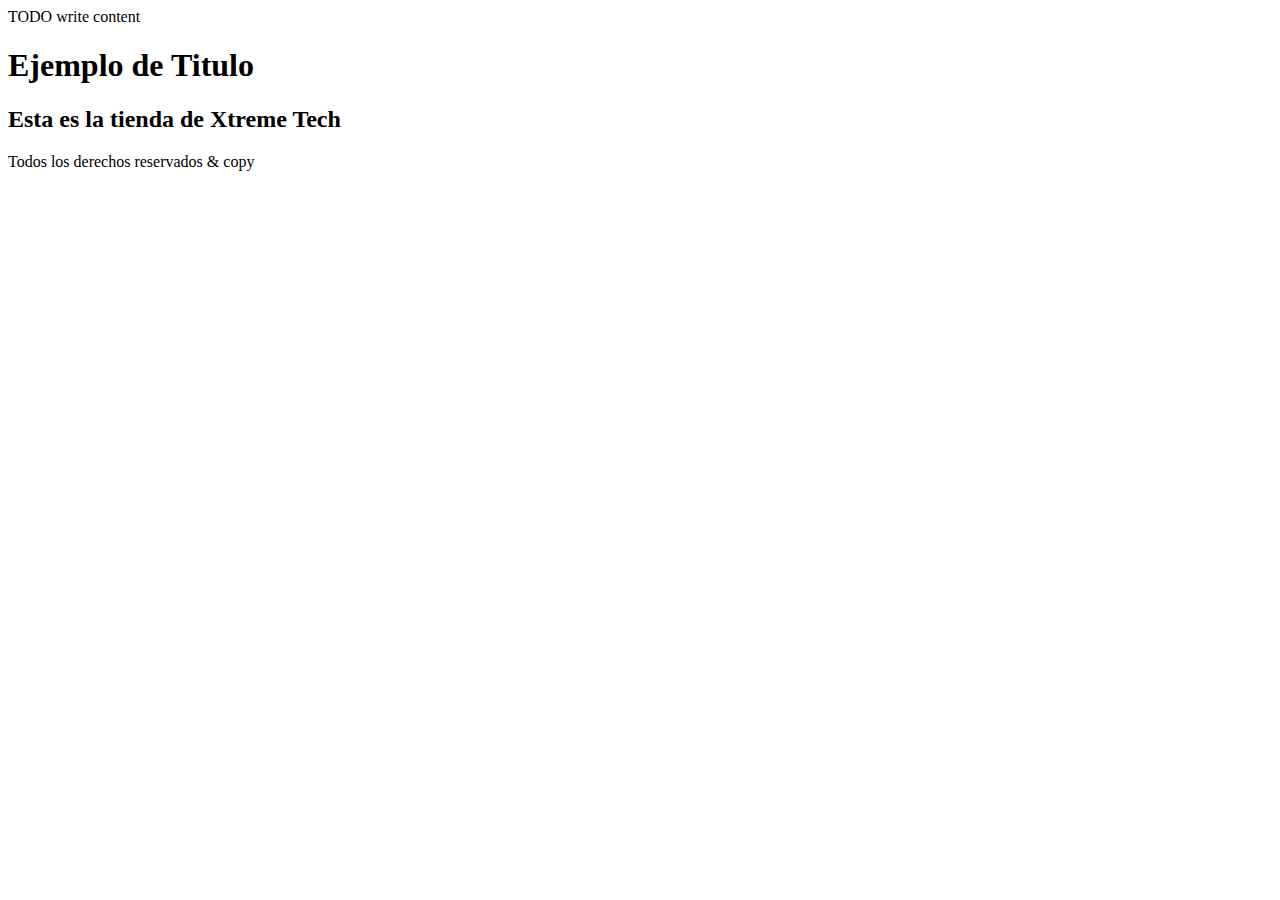
<file: Xtreme/src/main/resources/Index.html>
<!DOCTYPE html>
<html lang="en">
<head>
    <title>XtremeTech</title>
    <meta charset="UTF-8">
    <meta name="viewport" content="width=device-width, initial-scale=1.0">
</head>
<body>
<div>TODO write content</div>

<header>
    <h1> Ejemplo de Titulo </h1>
</header>
<section>
    <h2> Esta es la tienda de Xtreme Tech </h2>
</section>

<footer>
    Todos los derechos reservados & copy
</footer>

</body>
</html>
</file>
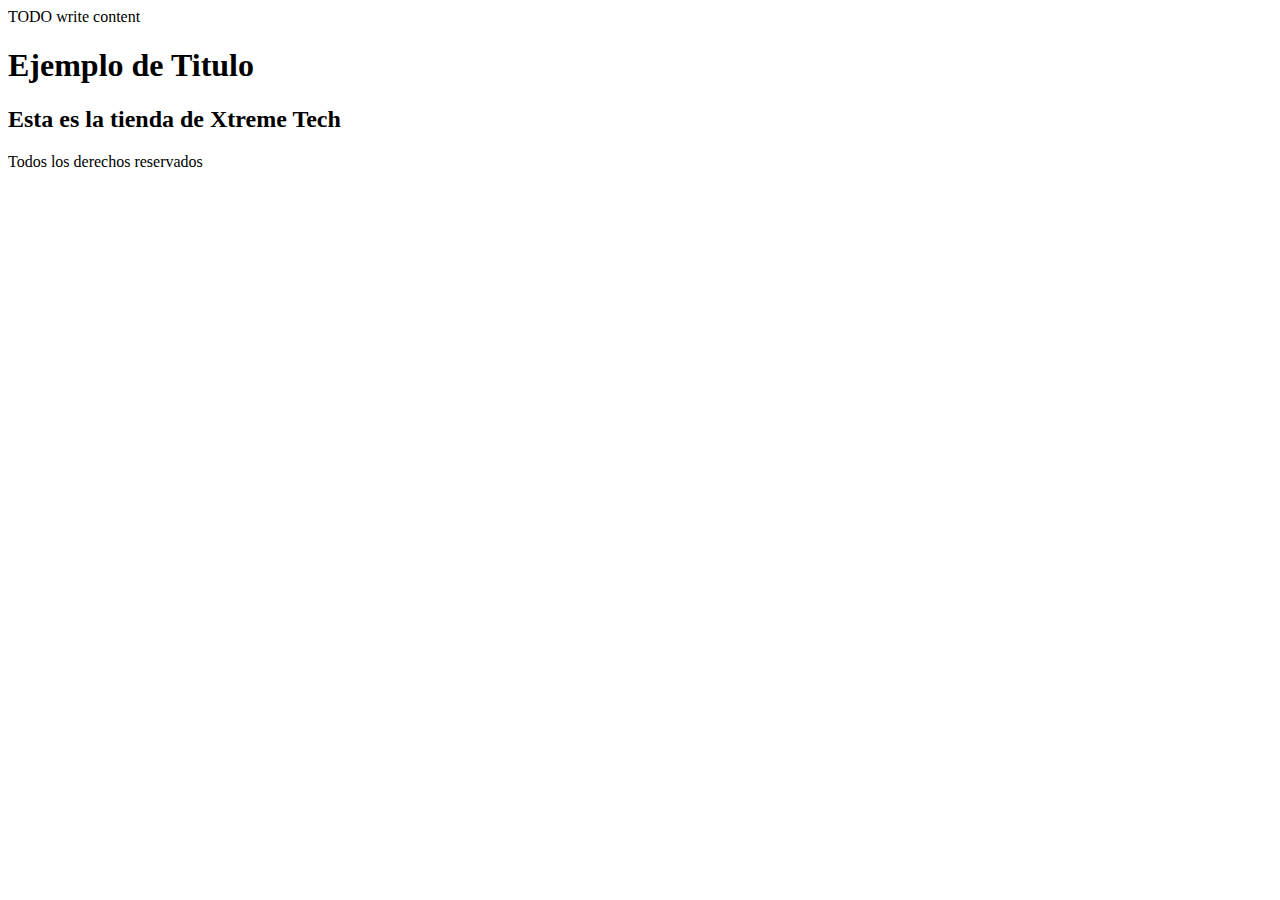
<file: XtremeTech/src/main/resources/Templates/Index.html>
<!DOCTYPE html>
<html lang="en">
<head>
    <title>XtremeTech</title>
    <meta charset="UTF-8">
    <meta name="viewport" content="width=device-width, initial-scale=1.0">
</head>
<body>
<div>TODO write content</div>

<header>
    <h1> Ejemplo de Titulo </h1>
</header>
<section>
    <h2> Esta es la tienda de Xtreme Tech </h2>
</section>

<footer>
    Todos los derechos reservados
</footer>

</body>
</html>
</file>
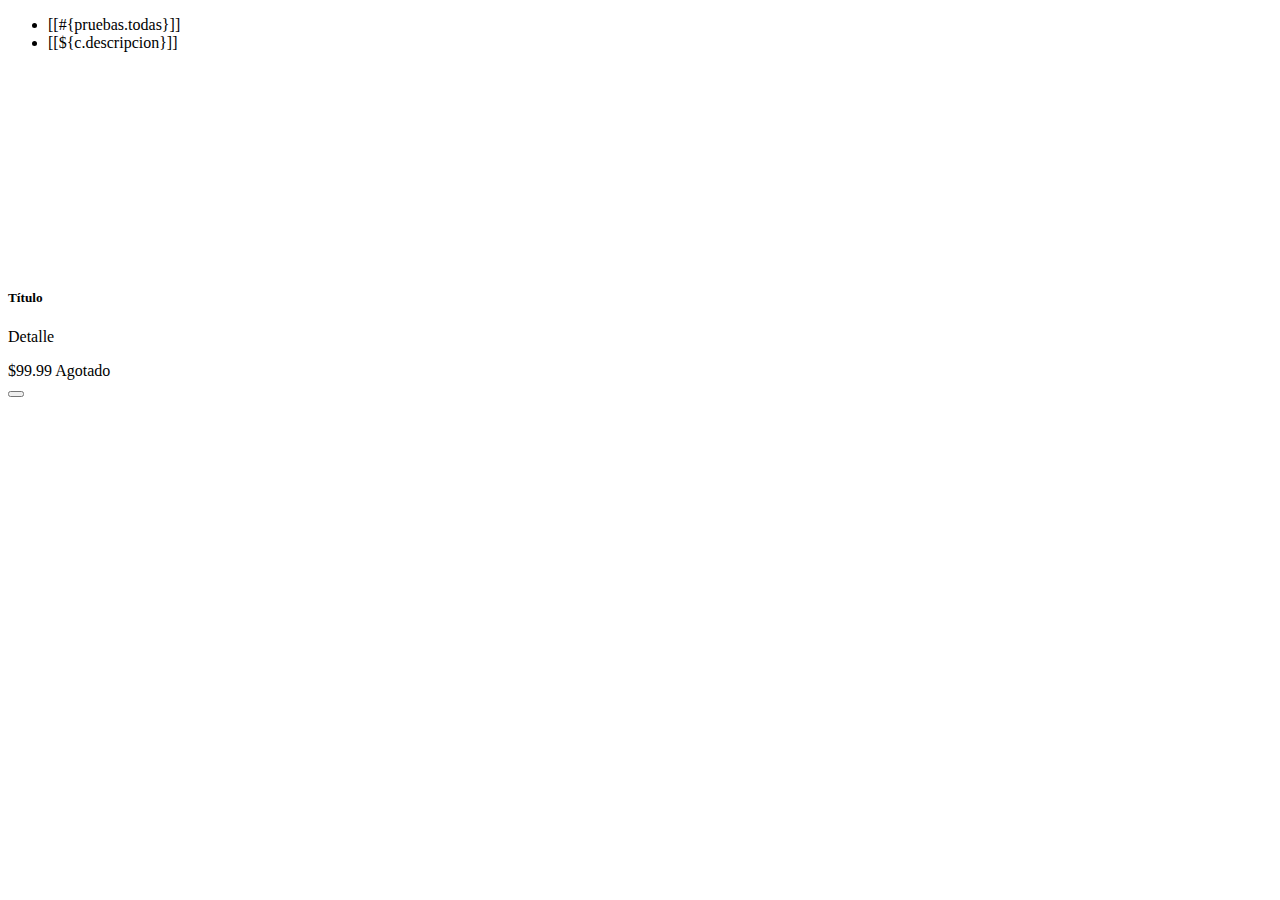
<file: fragmentos.html>
<!DOCTYPE html>
<html xmlns="http://www.w3.org/1999/xhtml"
      xmlns:th="http://www.thymeleaf.org"
      xmlns:sec="http://www.thymeleaf.org/thymeleaf-extras-springsecurity6">
    <head th:replace="~{general/plantilla :: head}"/>
    <body>
        <!-- fragmento 1 para Agregar producto en ventana modal -->
        <section th:fragment="tabs" class="py-3 mb-4">
            <div class="d-flex justify-content-center px-5"> 
                <ul class="nav nav-underline">
                    <li class="nav-item">
                        <a th:href="@{/}" 
                           th:classappend="${idCategoriaActual == null} ? 'active'"
                           class="nav-link" 
                           aria-current="page">
                            [[#{pruebas.todas}]]
                        </a>
                    </li>
                    <li th:each="c : ${categorias}" class="nav-item">
                        <a th:href="@{/consultas/{id}(id=${c.idCategoria})}"
                           th:classappend="${idCategoriaActual != null and idCategoriaActual.equals(c.idCategoria)} ? 'active'"
                           class="nav-link">
                            [[${c.descripcion}]]
                        </a>
                    </li>
                </ul>
            </div>
        </section>

        <!-- fragmento 2 para el listado de tarjetas de productos -->
        <section th:fragment="tarjetas" class="container py-4">
            <div class="row row-cols-1 row-cols-sm-2 row-cols-lg-3 row-cols-xl-4 g-4">
                <div th:each="p : ${productos}" class="col">
                    <div class="card h-100 shadow-sm">
                        <div class="d-flex justify-content-center align-items-center bg-light p-3" style="height: 200px;">
                            <img th:src="${p.rutaImagen}" class="img-fluid" 
                                 th:alt="${p.descripcion}" 
                                 style="max-height: 100%; object-fit: contain;"/>
                        </div>
                        <div class="card-header bg-white">
                            <h5 class="card-title text-center text-truncate mb-0" th:text="${p.descripcion}">Título</h5>
                        </div>
                        <div class="card-body d-flex flex-column">
                            <p class="card-text text-muted mb-auto text-truncate" th:text="${p.detalle}">Detalle</p>
                        </div>
                        <div class="card-footer bg-white d-flex justify-content-between align-items-center">
                            <div class="fw-bold">
                                <span class="text-success h5" th:text="${#numbers.formatCurrency(p.precio)}">$99.99</span>
                                <span th:if="${p.existencias > 0}" class="badge text-bg-success ms-2" th:text="${p.existencias} + ' unidades'"></span>
                                <span th:unless="${p.existencias > 0}" class="badge text-bg-danger ms-2">Agotado</span>
                            </div>
                            <form th:action="@{/carrito/agregar}" th:method="POST" class="d-inline">
                                <input type="hidden" th:value="${p.idProducto}" name="idProducto"/>
                                <button type="submit" 
                                        class="btn btn-sm btn-primary" 
                                        th:disabled="${p.existencias == 0}"
                                        onclick="addCart(this.form)">
                                    <i class="fas fa-cart-plus"></i>
                                </button>
                            </form>
                        </div>
                    </div>
                </div>
            </div>
        </section>
    </body>
</html>
</file>
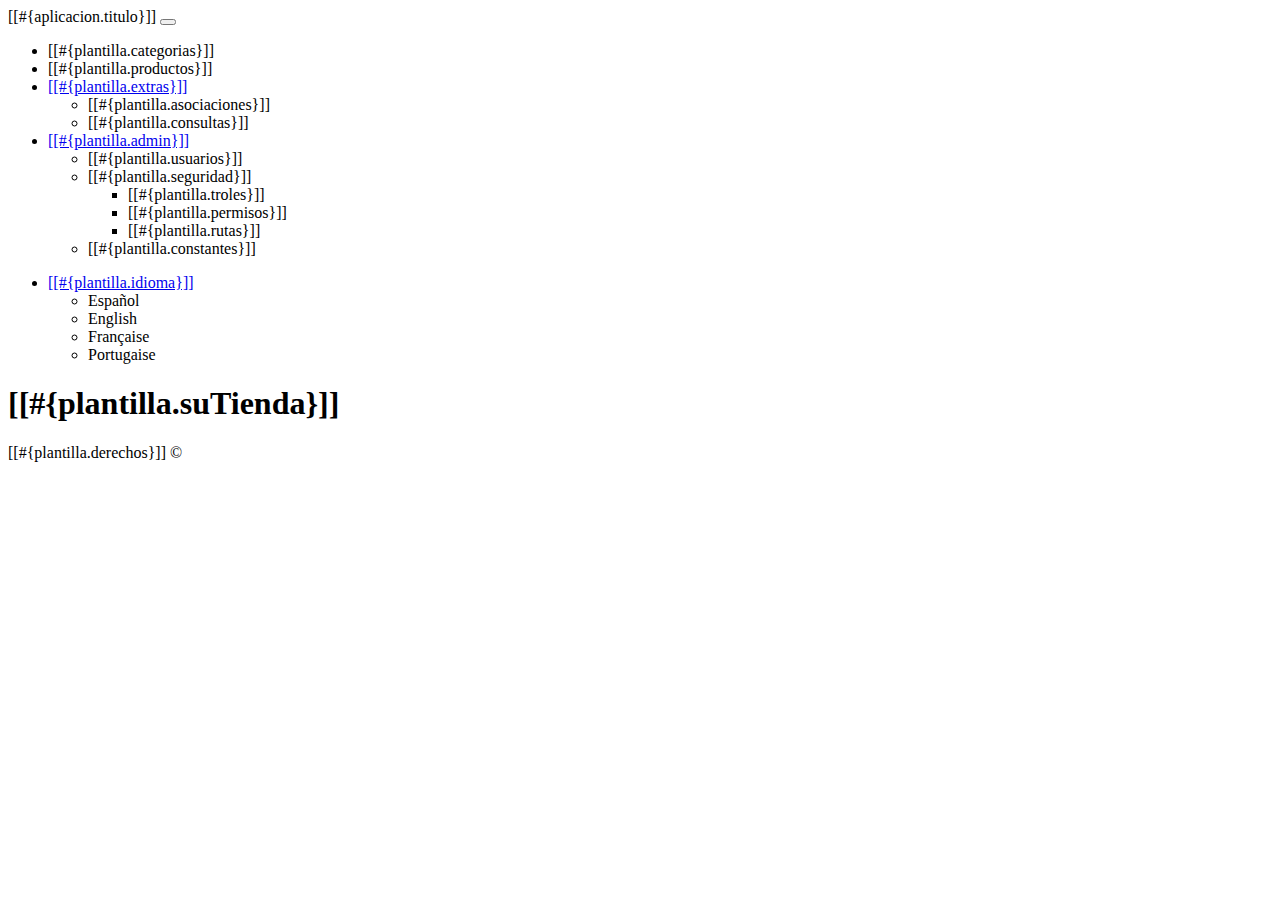
<file: src/main/resources/templates/fragmentos.html>
<!DOCTYPE html>
<html xmlns="http://www.w3.org/1999/xhtml"
      xmlns:th="http://www.thymeleaf.org"      
      xmlns:sec="http://www.thymeleaf.org/thymeleaf-extras-springsecurity6">
    <head th:fragment="head">
        <title>TechShop</title>
        <meta charset="UTF-8"/>
        <link th:href="@{/webjars/bootstrap/css/bootstrap.min.css}" rel="stylesheet"/>
        <link th:href="@{/webjars/font-awesome/css/all.css}" rel="stylesheet"/>
        <script th:src="@{/webjars/jquery/jquery.min.js}"></script>
        <script th:src="@{/webjars/popper.js/umd/popper.min.js}"></script>
        <script th:src="@{/webjars/bootstrap/js/bootstrap.min.js}"></script>        
    </head>
    <body>
        <header th:fragment="header" class="header">
            <nav class="navbar navbar-expand-sm p-0">
                <div class="container">                    
                    <a th:href="@{/}" class="navbar-brand">[[#{aplicacion.titulo}]]</a>
                    <button class="navbar-toggler" data-bs-toggle="collapse" data-bs-target="#navbarCollapse">
                        <span class="navbar-toggler-icon"></span>
                    </button>
                    <div class="collapse navbar-collapse justify-content-between" id="navbarCollapse">
                        <ul class="navbar-nav">
                            <li class="nav-item px-2"><a class="nav-link" th:href="@{/categoria/listado}">[[#{plantilla.categorias}]]</a></li>
                            <li class="nav-item px-2"><a class="nav-link" th:href="@{/producto/listado}">[[#{plantilla.productos}]]</a></li>
                            <li class="nav-item dropdown">
                                <a class="nav-link dropdown-toggle" data-bs-toggle="dropdown" href="#" role="button" 
                                   aria-expanded="false">[[#{plantilla.extras}]]</a>
                                <ul class="dropdown-menu">
                                    <li><a class="dropdown-item" th:href="@{/pruebas/listado}">[[#{plantilla.asociaciones}]]</a></li>
                                    <li><a class="dropdown-item" th:href="@{/pruebas/listado2}">[[#{plantilla.consultas}]]</a></li>
                                </ul>
                            </li>
                            <li class="nav-item dropdown">
                                <a class="nav-link dropdown-toggle" data-bs-toggle="dropdown" href="#" role="button" aria-expanded="false">
                                    [[#{plantilla.admin}]]</a>
                                <ul class="dropdown-menu">
                                    <li><a class="dropdown-item" th:href="@{/usuario/listado}">[[#{plantilla.usuarios}]]</a></li>                                    
                                    <li class="submenu submenu-md dropend">
                                        <a class="dropdown-item dropdown-toggle" role="button" data-bs-toggle="dropdown" aria-expanded="false"
                                           onclick="event.stopPropagation();">
                                            [[#{plantilla.seguridad}]]
                                        </a>
                                        <ul class="dropdown-menu">                                            
                                            <li><a class="dropdown-item" th:href="@{/role/listado}">[[#{plantilla.troles}]]</a></li>
                                            <li><a class="dropdown-item" th:href="@{/usuario_role/asignar}">[[#{plantilla.permisos}]]</a></li>
                                            <li><a class="dropdown-item" th:href="@{/ruta/listado}">[[#{plantilla.rutas}]]</a></li>
                                        </ul>
                                    </li>
                                    <li><a class="dropdown-item" th:href="@{/constante/listado}">[[#{plantilla.constantes}]]</a></li>
                                </ul>
                            </li>
                        </ul>
                        <ul class="navbar-nav">
                            <li class="nav-item dropdown">
                                <a class="nav-link dropdown-toggle" data-bs-toggle="dropdown" href="#" role="button" aria-expanded="false">
                                    [[#{plantilla.idioma}]]</a>
                                <ul class="dropdown-menu">
                                    <li><a class="dropdown-item" th:href="@{/(lang=es)}">Español</a></li>
                                    <li><a class="dropdown-item" th:href="@{/(lang=en)}">English</a></li>
                                    <li><a class="dropdown-item" th:href="@{/(lang=fr)}">Française</a></li>
                                    <li><a class="dropdown-item" th:href="@{/(lang=pt)}">Portugaise</a></li>
                                </ul>
                            </li>
                        </ul>
                        <div id="resultBlock">
                        </div>
                    </div>
                </div>
            </nav>
            <section id="main-header" class="py-2 bg-success text-white">
                <div class="container">
                    <div class="row">
                        <div class="col-md-6">
                            <h1><i class="fas fa-cog"></i> [[#{plantilla.suTienda}]]</h1>
                        </div>
                    </div>
                </div>
            </section>
        </header>

        <footer th:fragment="footer" class="p-2 mt-5 bg-info text-white">
            <p class="lead text-center">[[#{plantilla.derechos}]] &COPY;</p>
        </footer>
    </body>
</html>
</file>
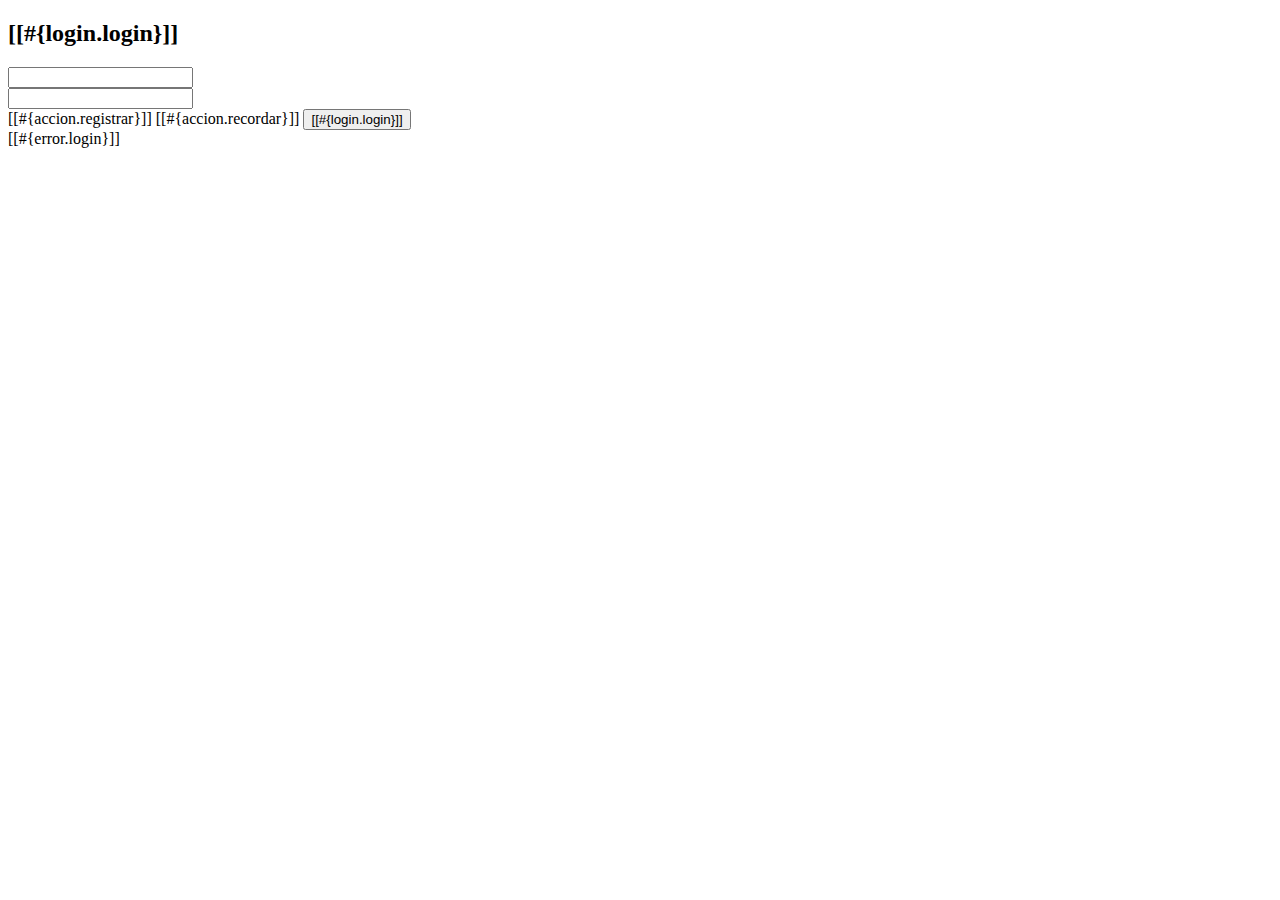
<file: src/main/resources/templates/login.html>
<!DOCTYPE html>
<html xmlns="http://www.w3.org/1999/xhtml"
      xmlns:th="http://www.thymeleaf.org"
      xmlns:sec="http://www.thymeleaf.org/thymeleaf-extras-springsecurity6">
    <head th:replace="~{general/fragmentos :: head}"/>
    <body>
        <header th:replace="~{general/fragmentos :: header}"/>
        <div class="row my-5">
            <div class="col-md-4 offset-md-4">
                <div class="card">
                    <div class="card-header bg-success text-white text-center">
                        <h2>[[#{login.login}]]</h2>
                    </div>
                    <div class="card-body">
                        <form method="POST" th:action="@{/login}">
                            <!-- Formulario y campos -->
                            <div class="row my-3">
                                <label for="username" class="col-md-1 my-auto"><i class="fas fa-user-lock"></i></label>
                                <div class="col-md-11 my-auto">
                                    <input class="form-control" id="username" type="text" name="username" th:placeholder="#{login.username}"/>
                                </div>
                            </div>
                            <div class="row my-3">
                                <label for="password" class="col-md-1 my-auto"><i class="fas fa-key"></i></label>
                                <div class="col-md-11 my-auto">
                                    <input class="form-control" id="password" type="password" name="password" th:placeholder="#{login.password}"/>
                                </div>
                            </div>                            
                            <!-- Botones y enlaces -->
                            <div class="d-flex justify-content-around mt-4">
                                <!-- Enlace de registro (con estilo de botón) -->
                                <a th:href="@{/registro/nuevo}" class="btn btn-primary"><i class="fas fa-user-plus"></i> [[#{accion.registrar}]]</a>                                
                                <!-- Enlace para recordar contraseña -->
                                <a th:href="@{/registro/recordar}" class="btn btn-info"><i class="fas fa-envelope"></i> [[#{accion.recordar}]]</a>                                
                                <!-- Botón para enviar el formulario -->
                                <button class="btn btn-success" type="submit"><i class="fas fa-sign-in-alt"></i> [[#{login.login}]]</button>
                            </div>
                        </form>
                    </div>
                </div>
                <!-- Manejo de Errores -->
                <div th:if="${param.error != null}" class="alert alert-danger mt-3 text-center" role="alert">
                    [[#{error.login}]]
                </div>
            </div>
        </div>
        <footer th:replace="~{general/fragmentos :: footer}"/>
    </body>
</html>
</file>
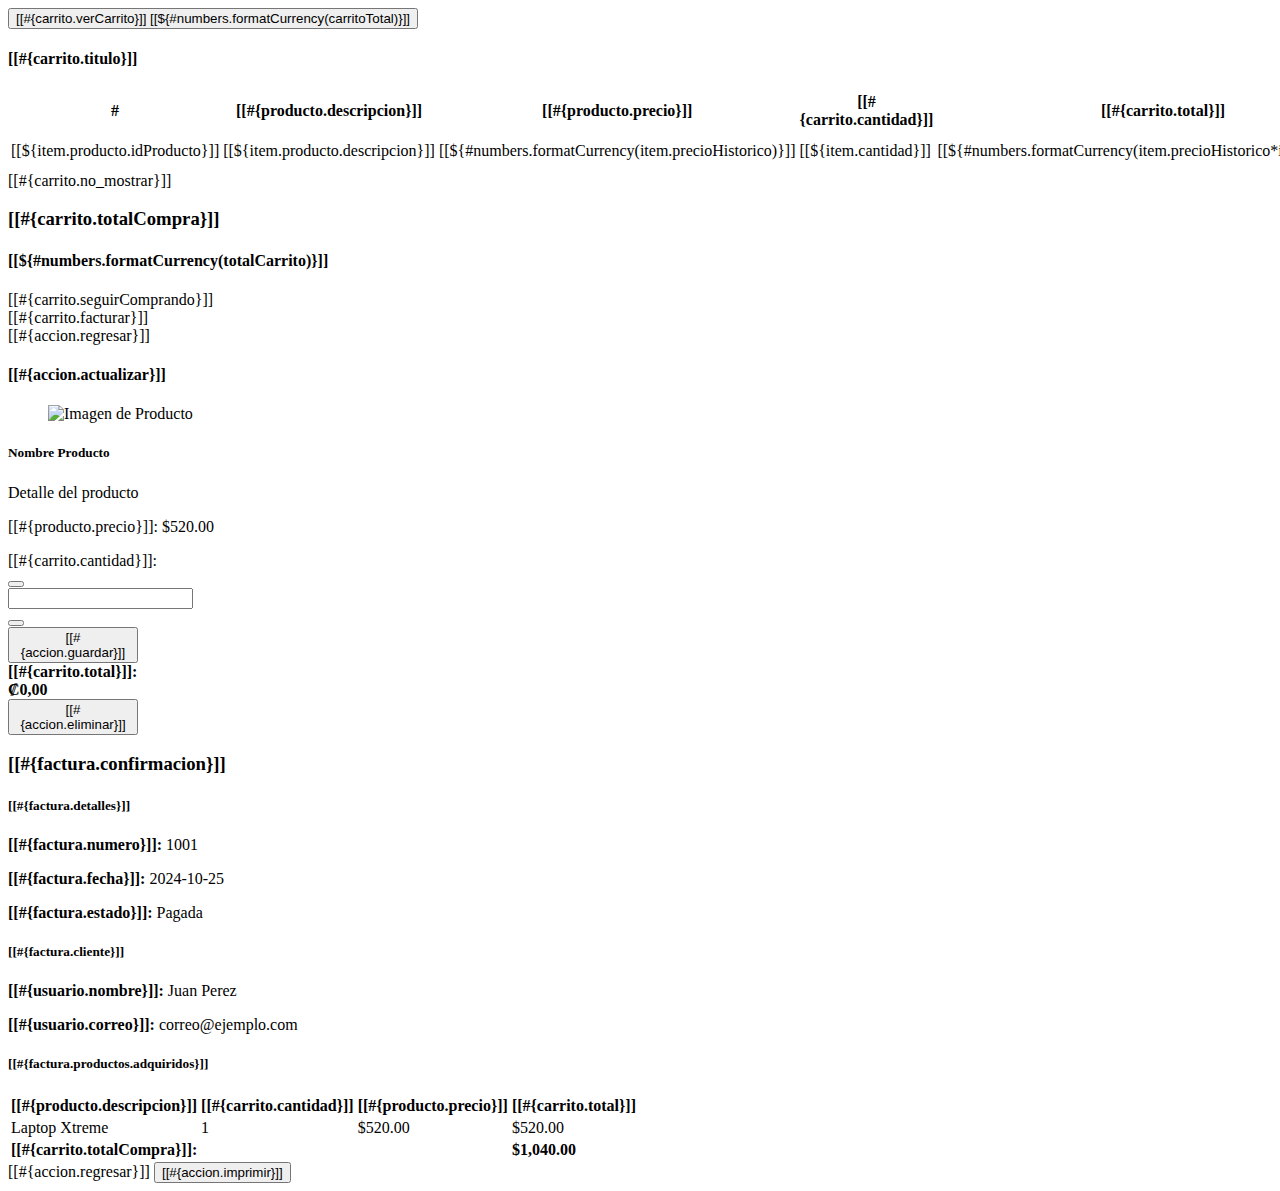
<file: src/main/resources/templates/carrito/fragmentos.html>
<!DOCTYPE html>
<html xmlns:th="http://www.thymeleaf.org"
      xmlns="http://www.w3.org/1999/xhtml"
      xmlns:sec="http://thymeleaf.org/extras/spring-security">
    <head th:replace="~{layout/plantilla :: head}">
        <title>TechShop</title>
    </head>
    <body>       

        <div th:fragment="verCarrito" th:unless="${#lists.isEmpty(listaItems)}">            
            <form action="/carrito/listado">
                <button
                    type="submit"
                    class="btn btn-primary">
                    <i class="fas fa-cart-plus"></i>
                    [[#{carrito.verCarrito}]] [[${#numbers.formatCurrency(carritoTotal)}]]
                </button>
            </form>
        </div>     

        <section th:fragment="listadoCarrito" id="items">          
            <div class="row p-5">
                <div class="col-md-9">
                    <div class="card">
                        <div class="card-header">
                            <h4>[[#{carrito.titulo}]]</h4>
                        </div>
                        <div th:if="${carritoItems != null and !carritoItems.empty}">
                            <table class="table table-stryped">
                                <thead class="thead-dark">
                                    <tr>
                                        <th>#</th>
                                        <th>[[#{producto.descripcion}]]</th>
                                        <th>[[#{producto.precio}]]</th>
                                        <th>[[#{carrito.cantidad}]]</th>
                                        <th>[[#{carrito.total}]]</th>
                                        <th></th>
                                        <th></th>
                                    </tr>
                                </thead>
                                <tbody>
                                    <tr th:each="item : ${carritoItems}">
                                        <td>[[${item.producto.idProducto}]]</td>
                                        <td>[[${item.producto.descripcion}]]</td>
                                        
                                        <td class="text-end">[[${#numbers.formatCurrency(item.precioHistorico)}]]</td>
                                        <td class="text-center">[[${item.cantidad}]]</td>
                                        <td class="text-center">[[${#numbers.formatCurrency(item.precioHistorico*item.cantidad)}]]</td>
                                        <td>
                                            <form th:action="@{/carrito/eliminar/}+${item.producto.idProducto}" method="post" class="d-inline">
                                                <button type="submit" class="btn btn-danger">
                                                    <i class='fas fa-trash'></i> [[#{accion.eliminar}]]
                                                </button>
                                            </form>
                                        </td>
                                        <td>
                                            <a th:href="@{/carrito/modificar/}+${item.producto.idProducto}"
                                               class="btn btn-warning">
                                                <i class='fas fa-pencil'></i> [[#{accion.actualizar}]]
                                            </a>
                                        </td>
                                    </tr>
                                </tbody>
                            </table>
                        </div>
                        <div class="text-center p-2" th:if="${carritoItems== null or carritoItems.empty}">
                            [[#{carrito.no_mostrar}]]
                        </div>
                    </div>
                </div>
                <div class="col-md-3">
                    <div class="card text-center bg-primary text-white mb-3">
                        <div class="card-body">
                            <h3>[[#{carrito.totalCompra}]]</h3>
                            <h4 class="fs-4">
                                [[${#numbers.formatCurrency(totalCarrito)}]]
                            </h4>
                        </div>
                    </div>
                    <div class="card text-center bg-success text-white mb-3">
                        <div class="card-body">
                            <a th:href="@{/}"
                               class="btn btn-success">
                                <i class='fas fa-reply'></i> [[#{carrito.seguirComprando}]]
                            </a>
                        </div>
                    </div>
                    <div class="card text-center bg-info text-white mb-3">
                        <div class="card-body">
                            <a th:href="@{/facturar/carrito}"
                               class="btn btn-info">
                                <i class='fas fa-fordward'></i> [[#{carrito.facturar}]]
                            </a>
                        </div>
                    </div> 
                </div>
            </div>            
        </section>

        <section th:fragment="modificaItem" class="container py-4">
            <div class="row mb-3">
                <div class="col-12">
                    <a th:href="@{/carrito/listado}" class="btn btn-primary">
                        <i class='fas fa-reply'></i> [[#{accion.regresar}]]
                    </a>
                </div>
            </div>

            <div class="card shadow-lg mx-auto" style="max-width: 800px;">
                <div class="card-body">
                    <h4 class="card-title mb-4">[[#{accion.actualizar}]]</h4>
                    <div class="row align-items-center">
                        <div class="col-md-4 text-center mb-3 mb-md-0">
                            <figure>
                                <img th:src="@{${item.producto.rutaImagen}}" 
                                     width="150" 
                                     alt="Imagen de Producto" 
                                     class="rounded shadow-sm"/>
                            </figure>
                        </div>
                        <div class="col-md-8">
                            <h5 class="font-weight-bold" th:text="${item.producto.descripcion}">Nombre Producto</h5>
                            <p class="text-muted small mb-1" th:text="${item.producto.detalle}">Detalle del producto</p>
                            <p class="text-info mb-3">
                                [[#{producto.precio}]]: 
                                <span th:text="${#numbers.formatCurrency(item.precioHistorico)}">$520.00</span>
                                <span id="precioUnitario" 
                                      th:data-precio="${item.precioHistorico}" 
                                      style="display: none;">
                                </span>
                            </p>
                            <form th:action="@{/carrito/actualizar}"
                                  method="post"
                                  th:object="${item}"
                                  class="form-inline mb-4">
                                <input type="hidden" name="idProducto" th:field="*{producto.idProducto}"/>
                                <label class="mr-2">[[#{carrito.cantidad}]]:</label>
                                <div class="input-group input-group-sm mr-4" style="width: 130px;">
                                    <div class="input-group-prepend">
                                        <button type="button" class="btn btn-outline-secondary btn-sm" 
                                                onclick="ajustarCantidad(this, -1)">
                                            <i class="fas fa-minus"></i>
                                        </button>
                                    </div>
                                    <input type="number" 
                                           name="cantidad" 
                                           th:field="*{cantidad}" 
                                           min='1' 
                                           th:max="${item.producto.existencias}"
                                           id="cantidadInput"
                                           class="form-control text-center"
                                           onchange="calcularSubtotalItem()" /> <div class="input-group-append"/>
                                    <button type="button" class="btn btn-outline-secondary btn-sm"
                                            onclick="ajustarCantidad(this, 1)">
                                        <i class="fas fa-plus"></i>
                                    </button>
                                </div>                        
                                <button class="btn btn-success btn-sm" type="submit" name="guardar">
                                    <i class='fas fa-save'></i> [[#{accion.guardar}]]
                                </button>
                            </form>
                            <div class="alert alert-light text-right mb-4">
                                <strong class="h5">[[#{carrito.total}]]: 
                                    <span id="subtotalItemDisplay"
                                          th:with="subtotal=${item.precioHistorico} * ${item.cantidad}"
                                          th:text="${#numbers.formatCurrency(subtotal)}" 
                                          class="text-success">$1,040.00</span>
                                </strong>
                            </div>
                            <div class="text-right">
                                <form th:action="@{/carrito/eliminar/}+${item.producto.idProducto}" 
                                      method="post"
                                      style="display: inline;">
                                    <button type="submit" 
                                            class="btn btn-outline-danger btn-sm"
                                            onclick="return confirm('¿Está seguro de que desea eliminar este producto del carrito?');">
                                        <i class='fas fa-trash'></i> [[#{accion.eliminar}]]
                                    </button>
                                </form>
                            </div>
                        </div>
                    </div>
                </div>
            </div>

            <script>
                // 💡 Función básica para manejar el Stepper UI (requiere jQuery si usas Thymeleaf)
                function ajustarCantidad(button, delta) {
                    var input = $(button).closest('.input-group').find('input[type="number"]');
                    var currentValue = parseInt(input.val());
                    var minValue = parseInt(input.attr('min'));
                    var maxValue = parseInt(input.attr('max'));
                    var newValue = currentValue + delta;
                    // Limitar la cantidad
                    if (newValue >= minValue && newValue <= maxValue) {
                        input.val(newValue);
                        // 💡 SOLUCIÓN DEL PROBLEMA 2: Llamar al cálculo después de cambiar el valor
                        calcularSubtotalItem();
                    } else if (newValue < minValue) {
                        input.val(minValue);
                        calcularSubtotalItem();
                    } else if (newValue > maxValue) {
                        input.val(maxValue);
                        calcularSubtotalItem();
                    }
                    // Lógica para deshabilitar botones (opcional)
                    $(button).closest('.input-group').find('.fa-minus').closest('button').prop('disabled', input.val() <= minValue);
                    $(button).closest('.input-group').find('.fa-plus').closest('button').prop('disabled', input.val() >= maxValue);
                }
                function calcularSubtotalItem() {
                    // 1. Obtener los elementos por sus IDs
                    var cantidadInput = document.getElementById('cantidadInput');
                    // El precio se obtiene del atributo data-precio (valor numérico sin formato)
                    var precioUnitarioSpan = document.getElementById('precioUnitario');
                    var subtotalDisplay = document.getElementById('subtotalItemDisplay');

                    // Verificación de existencia de elementos
                    if (!cantidadInput || !precioUnitarioSpan || !subtotalDisplay)
                        return;

                    // 2. Leer y parsear los valores
                    var cantidad = parseInt(cantidadInput.value) || 0;
                    var precioUnitario = parseFloat(precioUnitarioSpan.dataset.precio) || 0;

                    // 3. Calcular y formatear
                    var nuevoSubtotal = cantidad * precioUnitario;

                    // 4. Actualizar la visualización del Subtotal
                    subtotalDisplay.textContent = formatAsCurrency(nuevoSubtotal);
                }
                function formatAsCurrency(number) {
                    if (isNaN(number))
                        return "$0.00";
                    return new Intl.NumberFormat('es-CR', {// Ejemplo: Español de Costa Rica
                        style: 'currency',
                        currency: 'CRC' // Ejemplo: Colon Costarricense. Cambie a 'USD', 'EUR', etc.
                    }).format(number);
                }
                window.onload = calcularSubtotalItem;
            </script>
        </section>

        <section th:fragment="detalleFactura" class="container py-5">
            <div class="card shadow-lg mx-auto" style="max-width: 900px;">
                <div class="card-header bg-success text-white">
                    <h3 class="mb-0">[[#{factura.confirmacion}]]</h3>
                    <p th:if="${mensaje}" th:text="${mensaje}" class="mb-0"></p>
                </div>

                <div class="card-body">
                    <div class="row mb-4 border-bottom pb-3">
                        <div class="col-md-6">
                            <h5>[[#{factura.detalles}]]</h5>
                            <p><strong>[[#{factura.numero}]]:</strong> <span th:text="${factura.idFactura}">1001</span></p>
                            <p><strong>[[#{factura.fecha}]]:</strong> <span th:text="${#temporals.format(factura.fecha, 'dd-MM-yyyy hh:mm')}">2024-10-25</span></p>
                            <p><strong>[[#{factura.estado}]]:</strong> <span th:text="${factura.estado.valorBD}">Pagada</span></p>
                        </div>
                        <div class="col-md-6 text-md-right">
                            <h5>[[#{factura.cliente}]]</h5>
                            <p><strong>[[#{usuario.nombre}]]:</strong> <span th:text="${factura.usuario.nombre} + ' ' + ${factura.usuario.apellidos}">Juan Perez</span></p>
                            <p><strong>[[#{usuario.correo}]]:</strong> <span th:text="${factura.usuario.correo}">correo@ejemplo.com</span></p>
                        </div>
                    </div>

                    <h5>[[#{factura.productos.adquiridos}]]</h5>
                    <div class="table-responsive mb-4">
                        <table class="table table-bordered table-striped">
                            <thead class="thead-light">
                                <tr>
                                    <th>[[#{producto.descripcion}]]</th>
                                    <th class="text-center">[[#{carrito.cantidad}]]</th>
                                    <th class="text-right">[[#{producto.precio}]]</th>
                                    <th class="text-right">[[#{carrito.total}]]</th>
                                </tr>
                            </thead>
                            <tbody>
                                <tr th:each="venta, iterStat : ${factura.ventas}">
                                    <td th:text="${venta.producto.descripcion}">Laptop Xtreme</td>
                                    <td class="text-center" th:text="${venta.cantidad}">1</td>
                                    <td class="text-end" th:text="${#numbers.formatCurrency(venta.precioHistorico)}">$520.00</td>
                                    <td class="text-end" th:with="subtotal=${venta.precioHistorico} * ${venta.cantidad}"
                                        th:text="${#numbers.formatCurrency(subtotal)}">$520.00</td>
                                </tr>
                            </tbody>
                            <tfoot>
                                <tr>
                                    <td colspan="3" class="text-end"><strong>[[#{carrito.totalCompra}]]:</strong></td>
                                    <td class="text-end text-success">
                                        <strong class="h5" th:text="${#numbers.formatCurrency(factura.total)}">$1,040.00</strong>
                                    </td>
                                </tr>
                            </tfoot>
                        </table>
                    </div>

                    <div class="text-center">
                        <a th:href="@{/}" class="btn btn-primary btn-lg d-print-none">
                            <i class='fas fa-home'></i> [[#{accion.regresar}]]
                        </a>
                        <button onclick="window.print()" class="btn btn-primary btn-lg d-print-none">
                            <i class='fas fa-print'></i> [[#{accion.imprimir}]]
                        </button>
                    </div>

                </div>
            </div>
        </section>

    </body>
</html>
</file>
